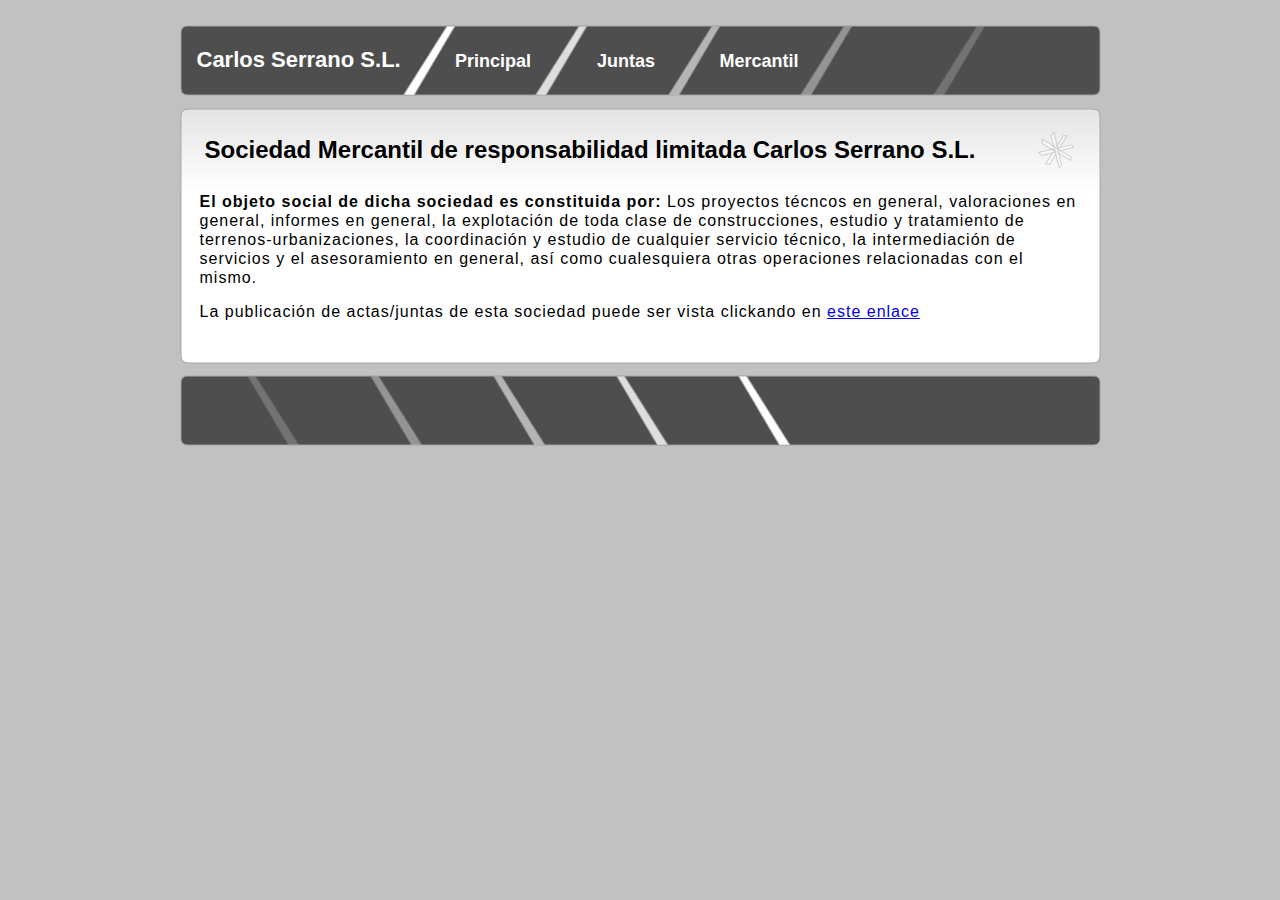
<file: index.html>
<head>
<meta http-equiv="Content-Type" content="text/html; charset=utf-8" />
<link rel="stylesheet" type="text/css" href="style.css" />
<title>Carlos Serrano S.L.</title>
</head>

<body>
    <div id="page">
		
        <div id="header">
        	<h1>Carlos Serrano S.L.</h1>
            <ul>
           	   	<li><a href="index.html">Principal</a></li>
               	<li><a href="juntas.html">Juntas</a></li>
                <li><a href="mercantil.html">Mercantil</a></li>
                <li><a href="#"></a></li>
                <li><a href="#"></a></li>
            </ul>
        </div>
  
        <div id="main">
        
        	<div class="main_top">
            	<h1> Sociedad Mercantil de responsabilidad limitada Carlos Serrano S.L.</h1>
            </div>
            
           	<div class="main_body">
                <p><b>El objeto social de dicha sociedad es constituida por: </b>
				Los proyectos técncos en general, valoraciones en general,
				informes en general, la explotación de toda clase de construcciones,
				estudio y tratamiento de terrenos-urbanizaciones, la coordinación y
				estudio de cualquier servicio técnico, la intermediación de servicios
				y el asesoramiento en general, así como cualesquiera otras operaciones
				relacionadas con el mismo.</p>
                <p>La publicación de actas/juntas de
				esta sociedad puede ser vista clickando en <a href="juntas.html">este enlace</a></p>
            </div>
            
           	<div class="main_bottom"></div>
            
        </div>
        
        
        
        <div id="footer">
        <p>
        <a ></a><a></a>
        </p>
        </div>
        
        </div>
</body>
</html>
</file>
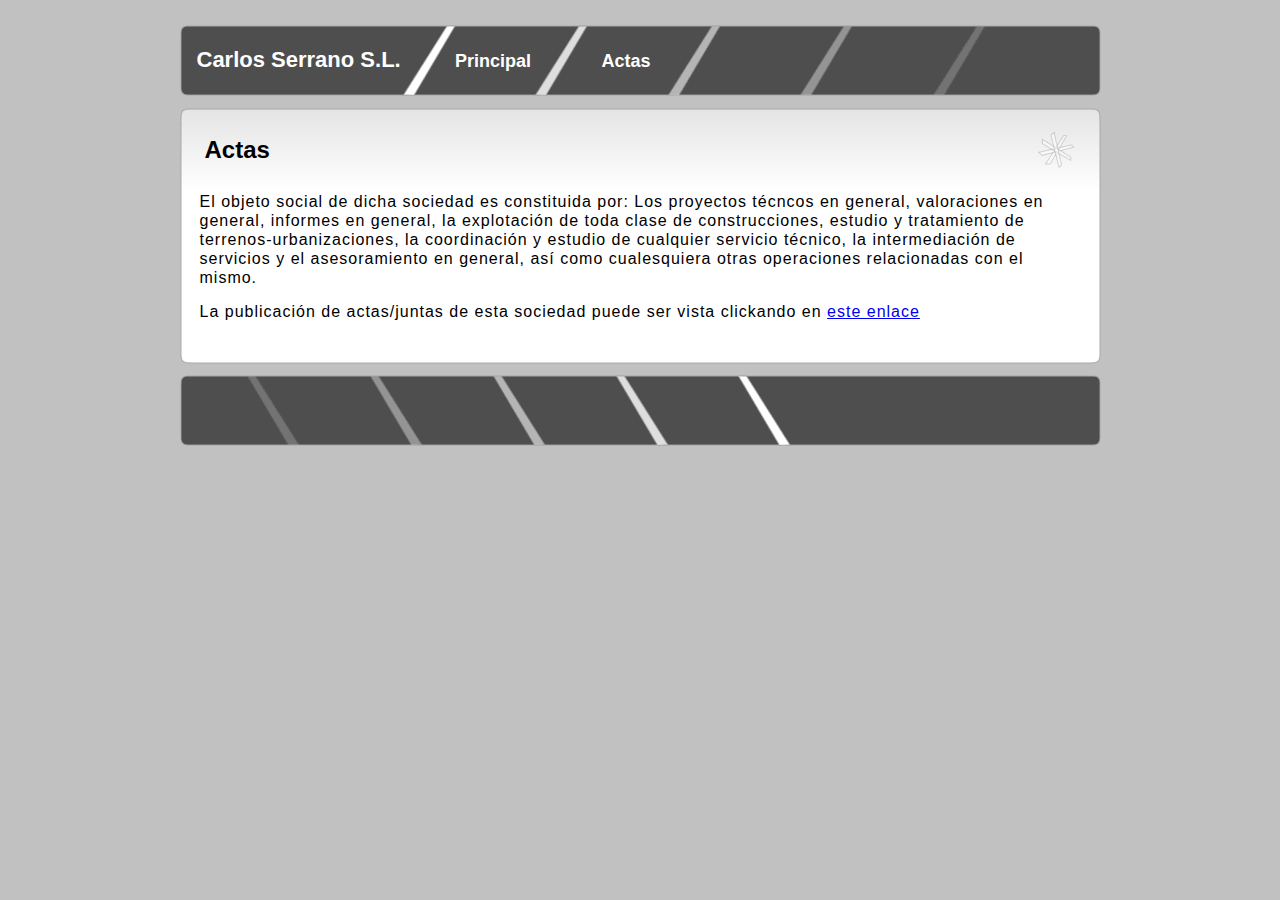
<file: actas.html>
<head>
<meta http-equiv="Content-Type" content="text/html; charset=utf-8" />
<link rel="stylesheet" type="text/css" href="style.css" />
<title>Carlos Serrano S.L.</title>
</head>

<body>
    <div id="page">
		
        <div id="header">
        	<h1>Carlos Serrano S.L.</h1>
            <ul>
           	   	<li><a href="index.html">Principal</a></li>
               	<li><a href="actas.html">Actas</a></li>
                <li><a href="#"></a></li>
                <li><a href="#"></a></li>
                <li><a href="#"></a></li>
            </ul>
        </div>
  
        <div id="main">
        
        	<div class="main_top">
            	<h1> Actas</h1>
            </div>
            
           	<div class="main_body">
                <p>El objeto social de dicha sociedad es constituida por: Los proyectos técncos en general, valoraciones en general, informes en general, la explotación de toda clase de construcciones, estudio y tratamiento de terrenos-urbanizaciones, la coordinación y estudio de cualquier servicio técnico, la intermediación de servicios y el asesoramiento en general, así como cualesquiera otras operaciones relacionadas con el mismo.</p>
                <p>La publicación de actas/juntas de esta sociedad puede ser vista clickando en <a href="#">este enlace</a></p>
            </div>
            
           	<div class="main_bottom"></div>
            
        </div>
        
        
        
        <div id="footer">
        <p>
        <a ></a><a></a>
        </p>
        </div>
        
        </div>
</body>
</html>
</file>
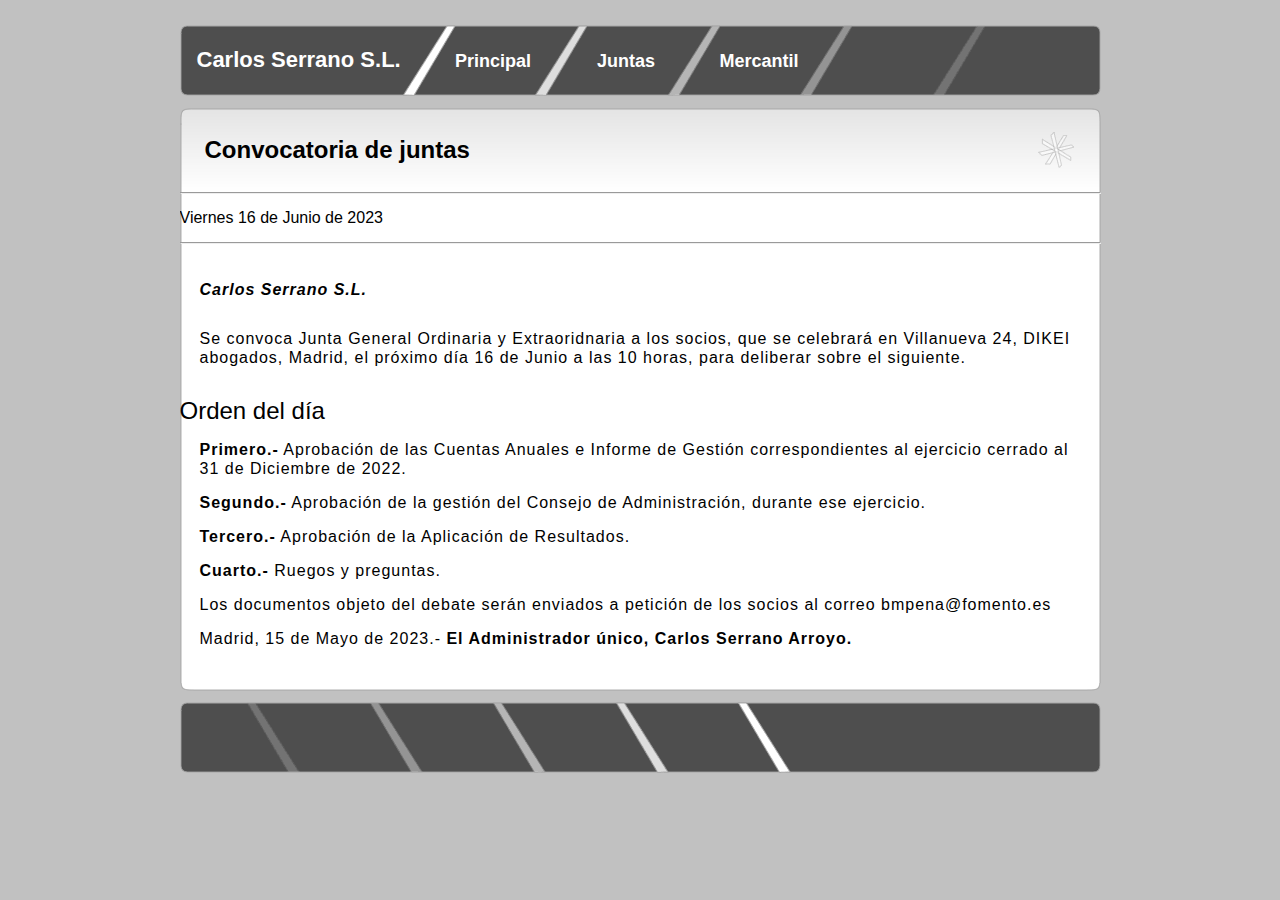
<file: juntas.html>
<head>
<meta http-equiv="Content-Type" content="text/html; charset=utf-8" />
<link rel="stylesheet" type="text/css" href="style.css" />
<title>Carlos Serrano S.L.</title>
</head>

<body>
    <div id="page">
		
        <div id="header">
        	<h1>Carlos Serrano S.L.</h1>
            <ul>
           	   	<li><a href="index.html">Principal</a></li>
               	<li><a href="juntas.html">Juntas</a></li>
                <li><a href="mercantil.html">Mercantil</a></li>
                <li><a href="#"></a></li>
                <li><a href="#"></a></li>
            </ul>
        </div>
  
        <div id="main">
        
        	<div class="main_top">
            	<h1> Convocatoria de juntas</h1>
				
            </div>
            
           	<div class="main_body">
			
				<hr>
				<p><center>Viernes 16 de Junio de 2023 </center></p>
				<hr>
				
				<br></br>
				
				<p><b><i>Carlos Serrano S.L.</i></b> <p>
				<p> Se convoca Junta General Ordinaria y Extraoridnaria a los socios, que se
				celebrará en Villanueva 24, DIKEI abogados, Madrid, el próximo
				día 16 de Junio a las 10 horas, para deliberar sobre el siguiente. </p>
				
				<p><font size = "5"><center>Orden del día</center></font></p>
				
				<p><b> Primero.-</b> Aprobación de las Cuentas Anuales e Informe de Gestión correspondientes al
				ejercicio cerrado al 31 de Diciembre de 2022. </p>
				<p><b> Segundo.-</b> Aprobación de la gestión del Consejo de Administración, durante ese ejercicio.</p>
				<p><b> Tercero.-</b> Aprobación de la Aplicación de Resultados. </p>
				<p><b> Cuarto.-</b> Ruegos y preguntas. </p>
				<p> Los documentos objeto del debate serán enviados a petición de los socios al correo bmpena@fomento.es </p>
				<p> Madrid, 15 de Mayo de 2023.- <b>El Administrador único, Carlos Serrano Arroyo.</b> </p>
				
				
            </div>
            
           	<div class="main_bottom"></div>
            
        </div>
        
        
        
        <div id="footer">
        <p>
        <a ></a><a></a>
        </p>
        </div>
        
        </div>
</body>
</html>
</file>
<file: style.css>
/* A Free Design by Bryant Smith (bryantsmith.com) */

html, body {
text-align: center;
}
p {text-align: left;}

body {
	margin: 0;
	padding: 0;
	background: #C1C1C1;
	background-image:url(background.png)
	text-align: left;
	font-family: "Trebuchet MS", Arial, Helvetica, sans-serif;
	font-size: 16px;
	color: #F1F5F8;
}
*
{
  margin: 0 auto 0 auto;
 text-align:left;}


html, body {
text-align: center;
}
p {text-align: left;}




#header h1
{
display:block;
float:left;
line-height:70px;
margin-left:17px;
width:230px;
color:#FFFFFF;
text-align:left;
font-size:22px;
font-weight:bold;
font-family:Arial, Helvetica, sans-serif;
float:left;

}


#header ul {
	padding: 0px;
	list-style-type: none;
	height:21px;
	text-align:center;
	height:85px;
	overflow:hidden;
}
#header ul li , #header ul li a, #header ul li a:visited{
	display:block;
	float:left;
	margin: 0px;
	text-align:center;
	line-height:72px;
	width:133px;
	color:#FFFFFF;

	font-size:18px;
	font-weight:bold;
	text-decoration:none;
}

#header ul li a:hover{
color:#CCCCCC;
}



#main 
{
margin-top:10px;
margin-bottom:10px;
}


#main .main_top
{
height:85px;
width:921px;
background-image:url(main_top.png);
background-repeat:no-repeat;
}

#main .main_body
{

padding-left:0px;
height:auto;
width:921px;
background-image:url(main_body.png);
background-repeat:repeat-y;
color:#000000;
padding-bottom:20px;


}


#main .main_top h1
{
font-size:24px;
line-height:85px;
color:#000000;
padding-left:25px;
background-image:url(header_h1_bg.png);
background-position:right;
background-repeat:no-repeat;
margin-right:25px;
}

#main .main_body p
{
line-height:19px;
letter-spacing:1px;
padding-bottom:15px;
padding-left:20px;
padding-right:20px;
}


#main .main_bottom
{
height:8px;
width:921px;
background-image:url(main_bottom.png);
background-repeat:no-repeat;
}


#page
{
  margin: 0 auto 0 auto; 
  margin-top:25px;
  display: block; 
  height:auto;
  position: relative; 
  overflow: hidden; 
  width: 921px;
}

#header
{
background-image:url(header.png);
background-repeat:no-repeat;
width:921px;
height:72px;
}



#footer {
display:block;
width: 921px;
height:74px;
background: url(footer.png) no-repeat;
text-align:right;
font-size:9px;
line-height:75px;
}

#footer p{
padding-right:20px;
text-align:right;
}

#footer, #footer a, #footer a:visited{
color:#FFFFFF;
}

#footer a:hover{
text-decoration:none;
color:#CCCCCC;
}
</file>
